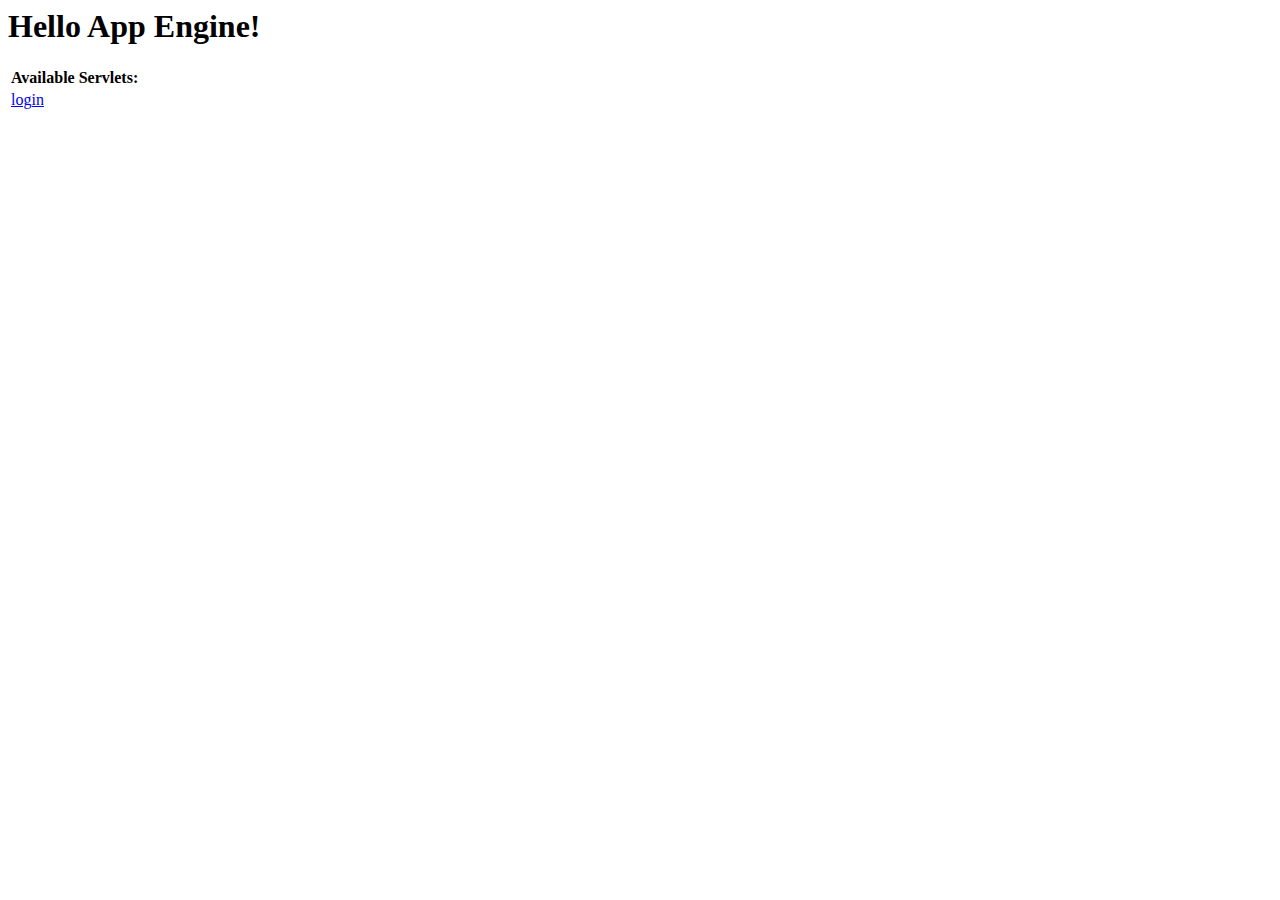
<file: war/index.html>
<!DOCTYPE HTML PUBLIC "-//W3C//DTD HTML 4.01 Transitional//EN">
<!-- The HTML 4.01 Transitional DOCTYPE declaration-->
<!-- above set at the top of the file will set     -->
<!-- the browser's rendering engine into           -->
<!-- "Quirks Mode". Replacing this declaration     -->
<!-- with a "Standards Mode" doctype is supported, -->
<!-- but may lead to some differences in layout.   -->

<html>
  <head>
    <meta http-equiv="content-type" content="text/html; charset=UTF-8">
    <title>Hello App</title>
  </head>

  <body>
    <h1>Hello App Engine!</h1>
	
    
     <table>
      <tr>
        <td colspan="2" style="font-weight:bold;">Available Servlets:</td>        
      </tr>
      <tr>
        <td><a href="login.html">login</a></td>
      </tr>
    </table>
  </body>
</html>
</file>
